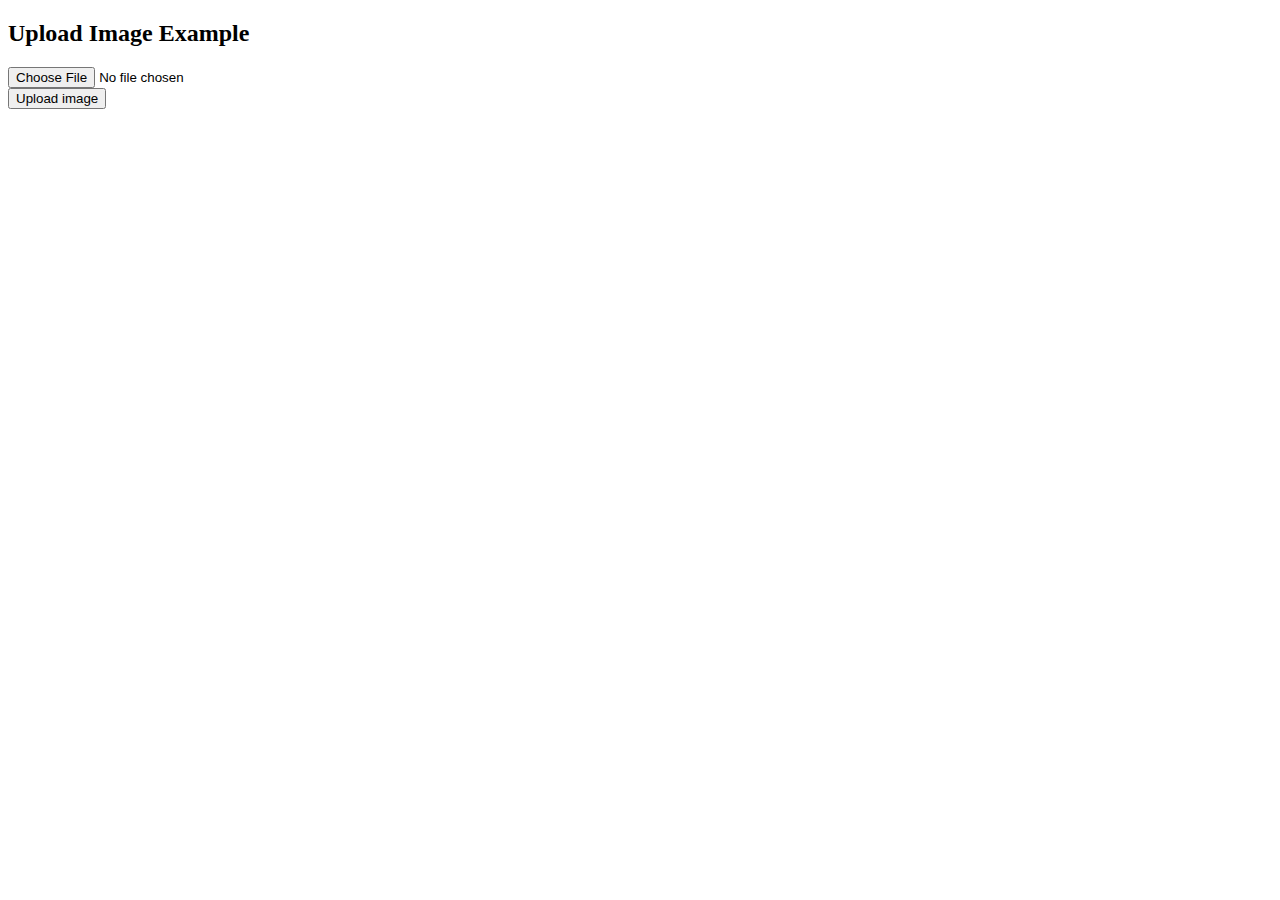
<file: target/classes/templates/imageupload/index.html>
<!DOCTYPE html>
<html lang="en" xmlns:th="http://www.thymeleaf.org" th:replace="base::layout(~{::section})">

<head>
	<meta charset="UTF-8" >

	<!-- Page title -->
	<title>upload Image page</title>
</head>

<body>
<section class="my-5">
    <div class="container">
        <div class="row">
            <div class="col-md-8 mx-auto">
                <h2>Upload Image Example</h2>
                <p th:text="${message}" th:if="${message ne null}" class="alert alert-primary"></p>
                <form method="post" th:action="@{/upload}" enctype="multipart/form-data">
                    <div class="form-group">
                        <input type="file" name="image" accept="image/*" class="form-control-file">
                    </div>
                    <button type="submit" class="btn btn-primary">Upload image</button>
                </form>
                <span th:if="${msg != null}" th:text="${msg}"></span>
            </div>
        </div>
    </div>
</section>
</body>
</html>
</file>
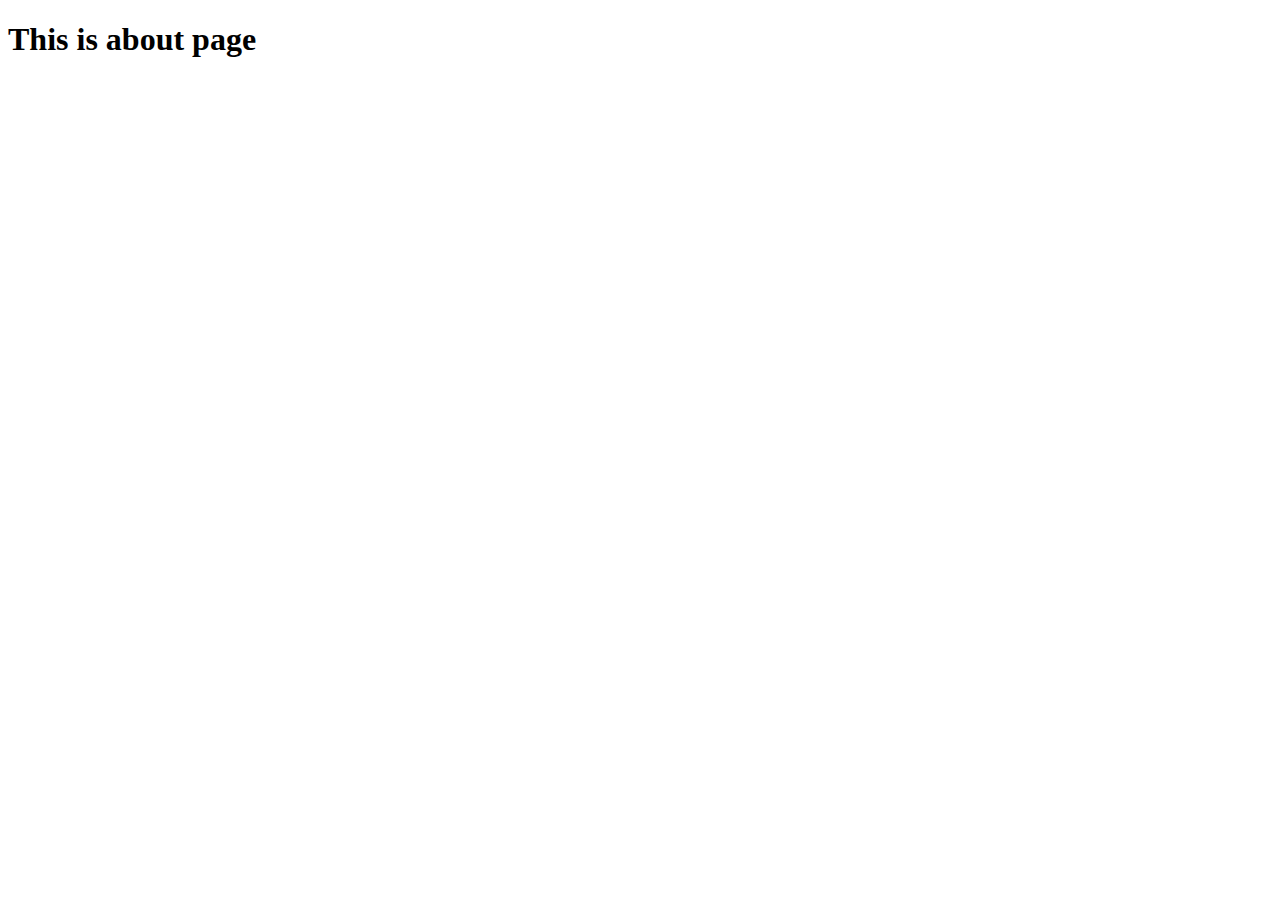
<file: target/classes/templates/about.html>
<!DOCTYPE html>
<html lang="en" xmlns:th="http://www.thymeleaf.org" th:replace="base::layout(~{::section})">

<head>
	<meta charset="UTF-8" >

	<!-- Page title -->
	<title>This is about page</title>
</head>

<body>
	<section>
		<h1>This is about page</h1>
	</section>
</body>
<html>
</file>
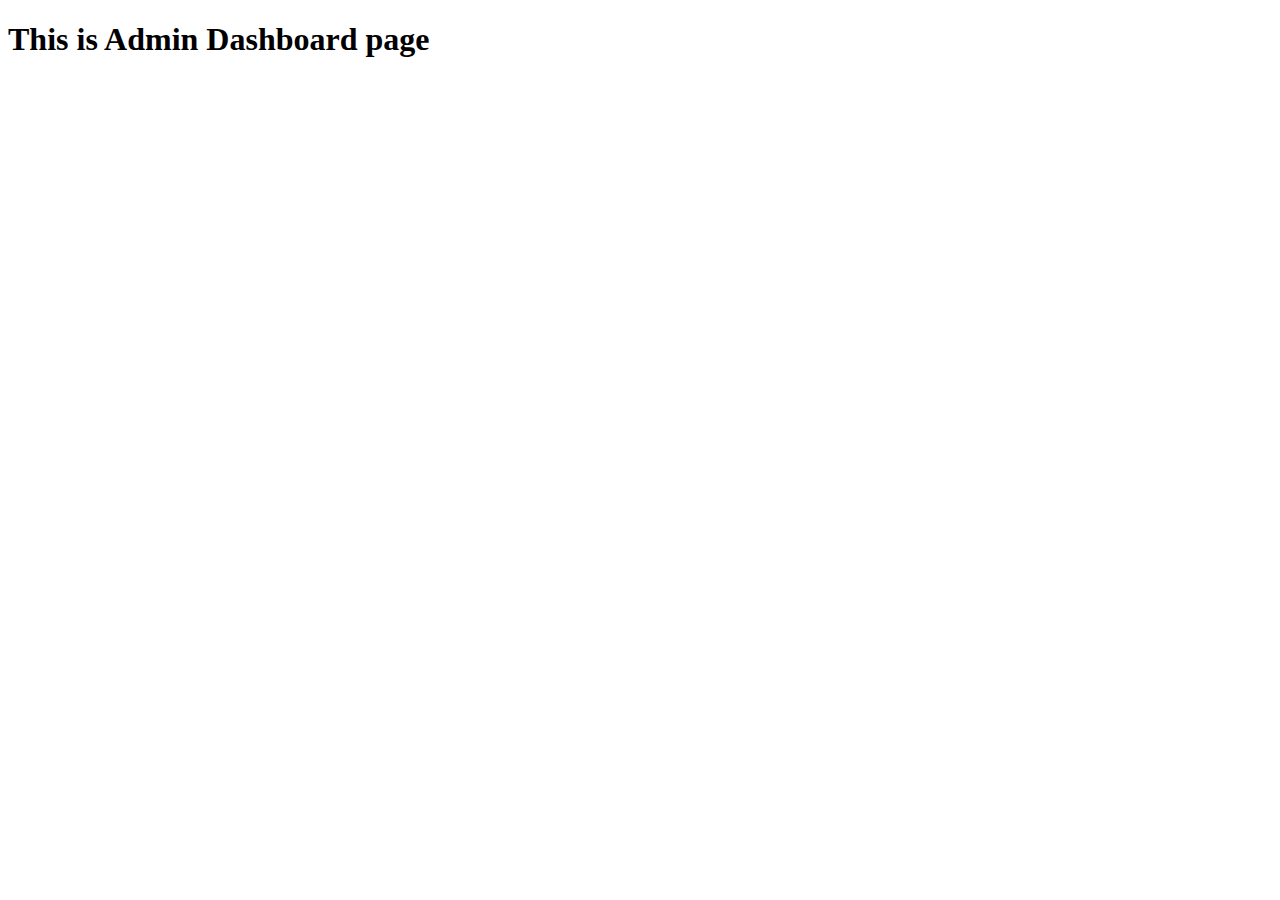
<file: target/classes/templates/admindashboard.html>
<!DOCTYPE html>
<html lang="en" xmlns:th="http://www.thymeleaf.org" th:replace="base::layout(~{::section})">

<head>
	<meta charset="UTF-8" >

	<!-- Page title -->
	<title>AdminDashboard page</title>
</head>

<body>
	<section>
		<h1>This is Admin Dashboard page</h1>
	</section>
</body>
</html>
</file>
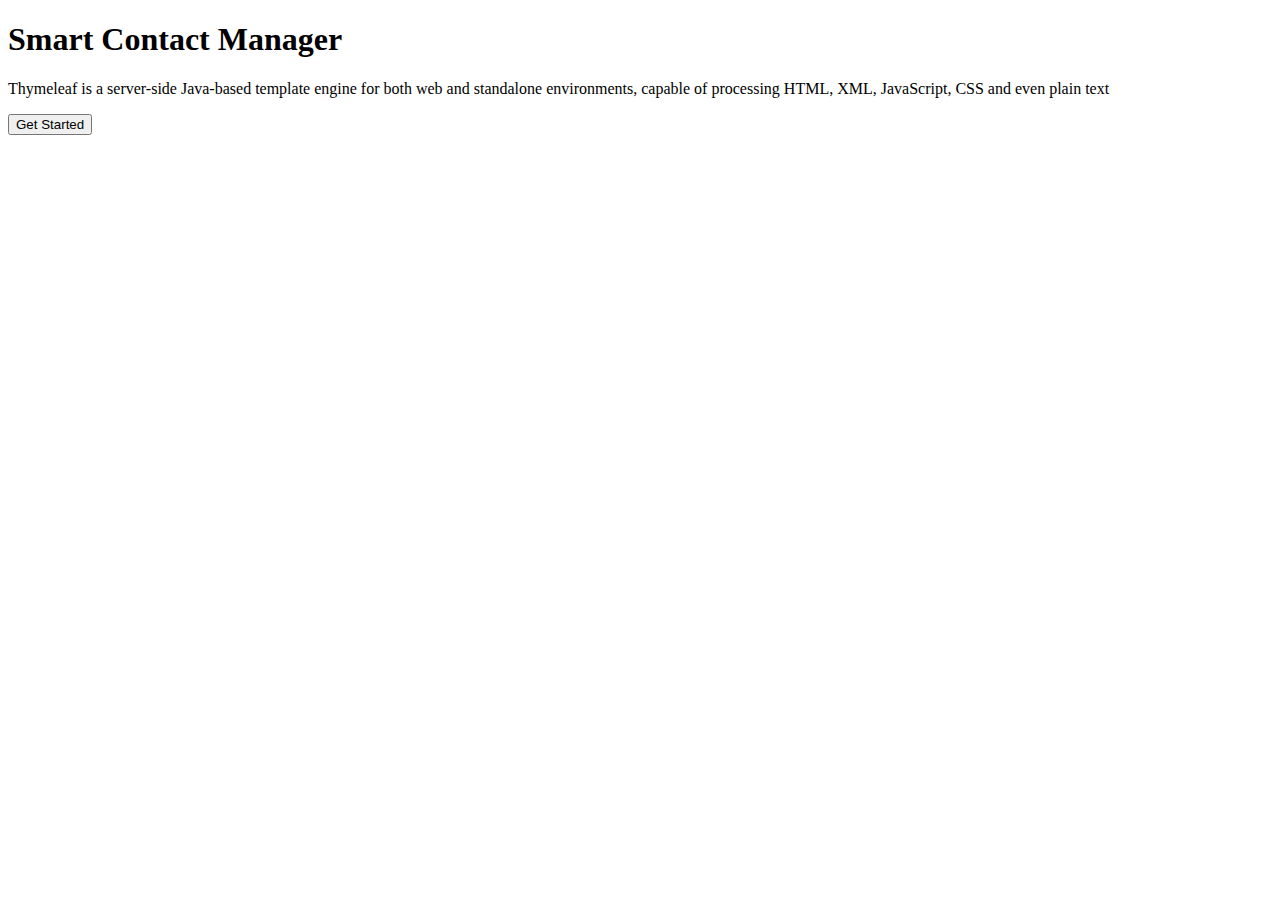
<file: target/classes/templates/home.html>
<!DOCTYPE html>
<html lang="en" xmlns:th="http://www.thymeleaf.org" th:replace="base::layout(~{::section})">

<head>
	<meta charset="UTF-8">

	<!-- Page title -->
	<title>This is home page</title>
</head>

<body>
	<section class="banner d-flex justify-content-center align-items-center">
		<div class="text-center">
			<h1 class="font-weight-bold">Smart Contact Manager</h1>
			<p>
				Thymeleaf is a server-side Java-based template engine for both web and standalone environments,
				capable of processing HTML, XML, JavaScript, CSS and even plain text
			</p>
			<button class="btn bg-primary btn-lg text-white getstarted">Get Started</button>
		</div>
	</section>
</body>
</html>
</file>
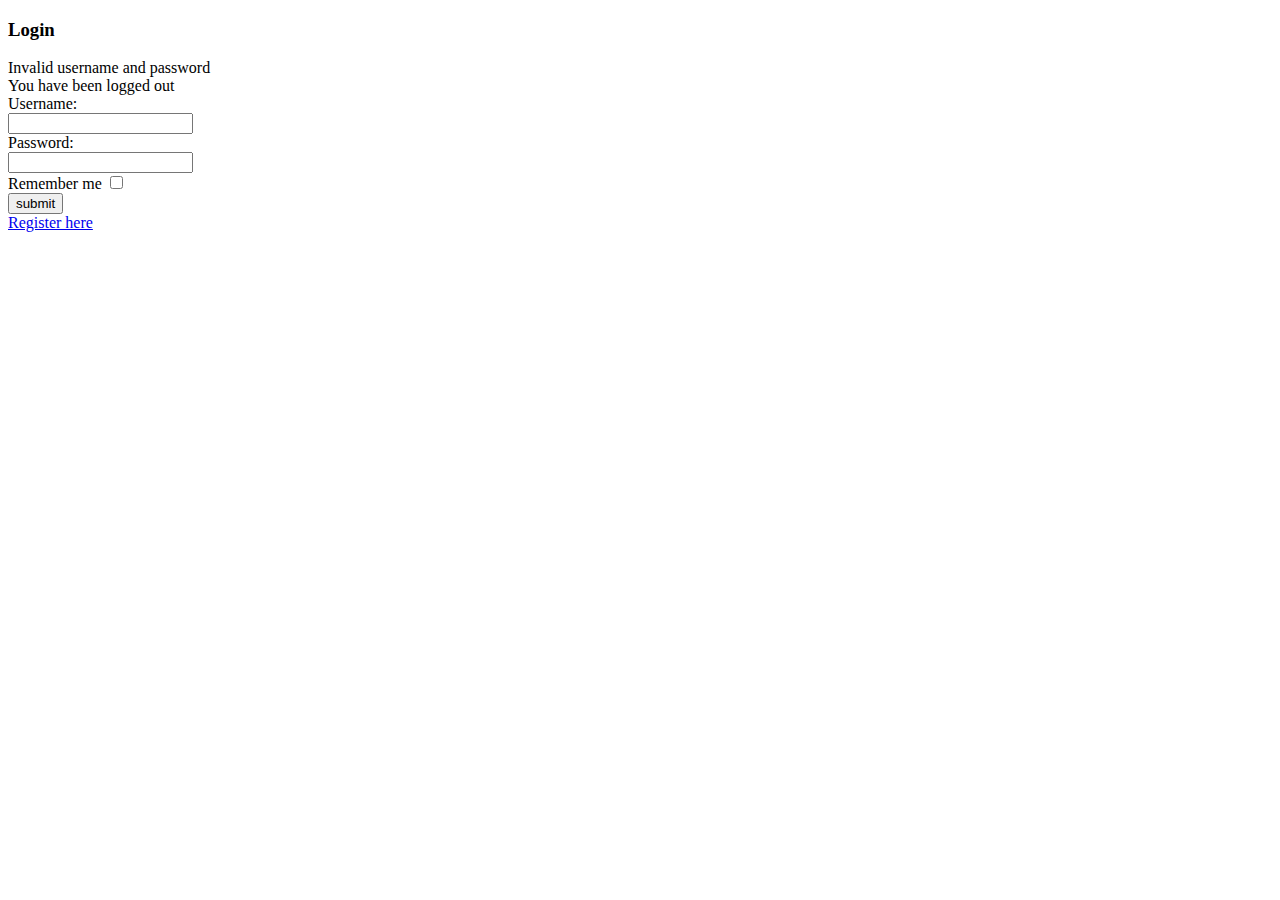
<file: target/classes/templates/login.html>
<!DOCTYPE html>
<html lang="en" xmlns:th="http://www.thymeleaf.org" th:replace="base::layout(~{::section})">

<head>
	<meta charset="UTF-8">
	<!-- Page title -->
	<title>This is login page</title>
</head>
<body>
	<section >
	 <div id="login">
        <div class="container">
            <div id="login-row" class="row justify-content-center align-items-center">
                <div id="login-column" class="col-md-6">
                    <div id="login-box" class="col-md-12">
                        <form id="login-form" class="form" th:action="@{/signin}" action="#" method="post">
                            <h3 class="text-center text-info">Login</h3>
                            <div th:if="${param.error}" class="alert alert-danger">
                            Invalid username and password
                            </div>
                            <div th:if="${param.logout}" class="alert alert-success">
                            You have been logged out
                            </div>
                            <div class="form-group">
                                <label for="username" class="text-info">Username:</label><br>
                                <input type="text" name="username" id="username" class="form-control">
                            </div>
                            
                            
                            <div class="form-group">
                                <label for="password" class="text-info">Password:</label><br>
                                <input type="password" name="password" id="password" class="form-control">
                            </div>
                            
                            
                            <div class="form-group">
                                <label for="remember-me" class="text-info"><span>Remember me</span> <span><input id="remember-me" name="remember-me" type="checkbox"></span></label><br>
                                <input type="submit" name="submit" class="btn btn-info btn-md" value="submit">
                            </div>
                            <div id="register-link" class="text-right">
                                <a href="/signup/" class="text-info">Register here</a>
                            </div>
                        </form>
                    </div>
                </div>
            </div>
        </div>
    </div>
	</section>
</body>
</html>
</file>
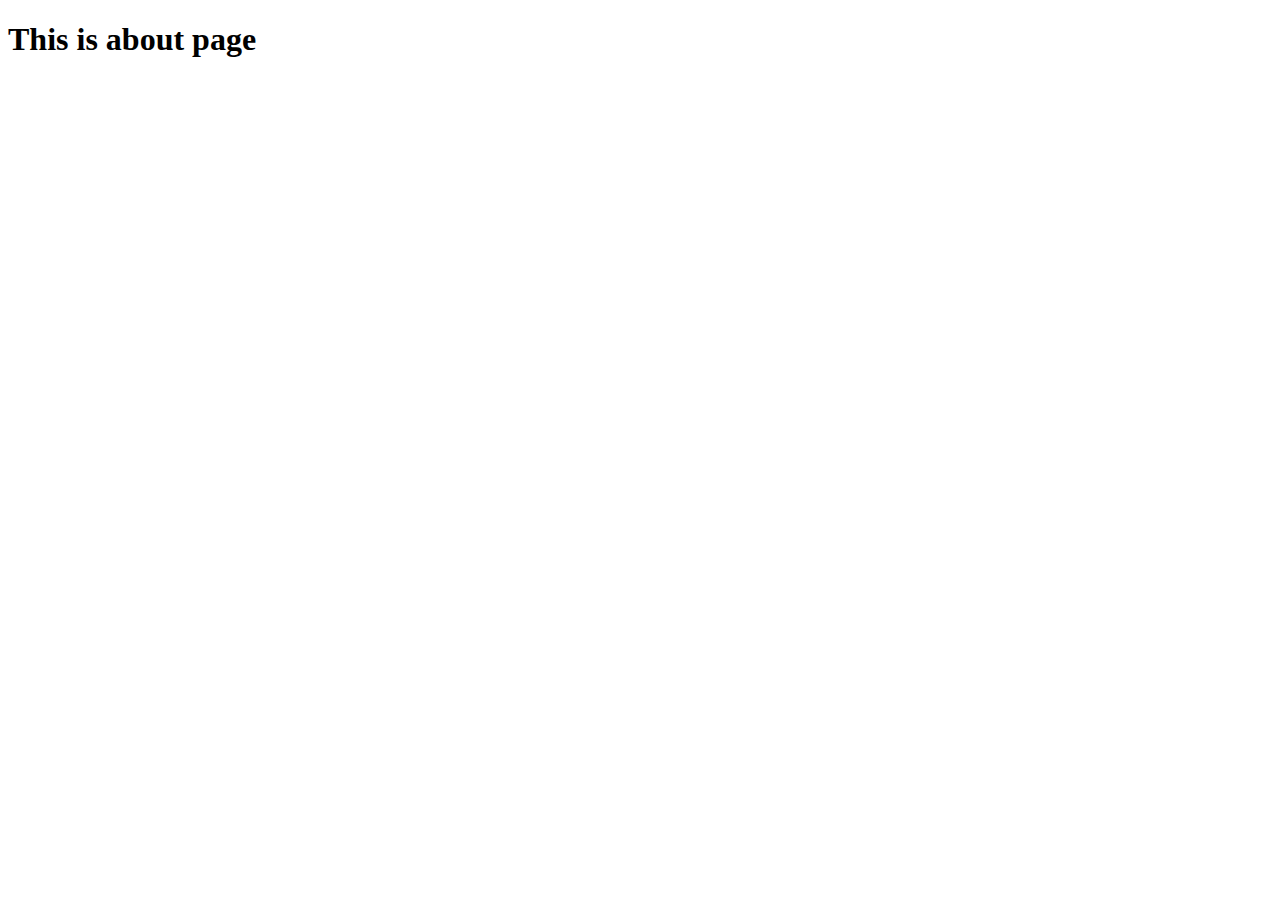
<file: src/main/resources/templates/about.html>
<!DOCTYPE html>
<html lang="en" xmlns:th="http://www.thymeleaf.org" th:replace="base::layout(~{::section})">

<head>
	<meta charset="UTF-8" >

	<!-- Page title -->
	<title>This is about page</title>
</head>

<body>
	<section>
		<h1>This is about page</h1>
	</section>
</body>
</html>
</file>
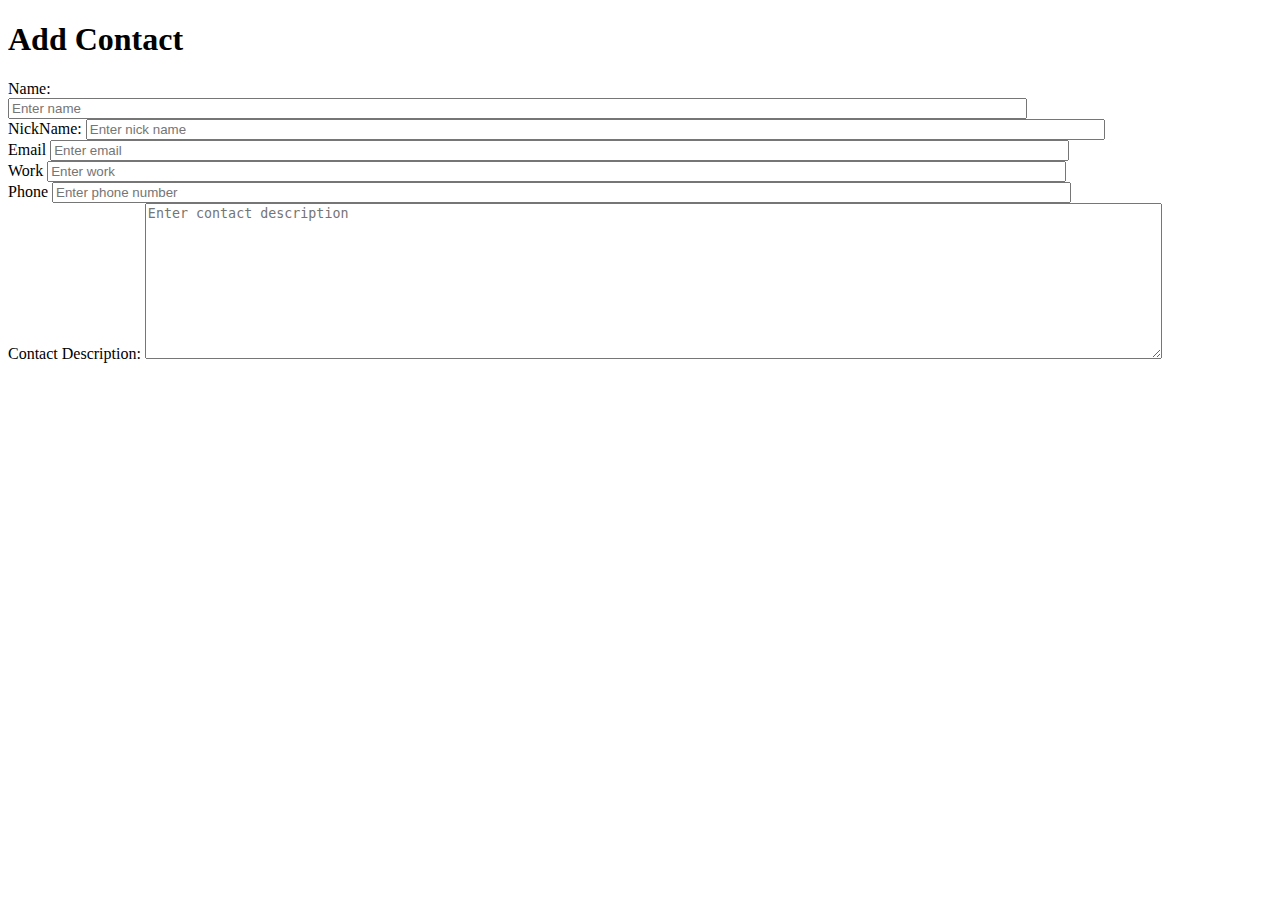
<file: target/classes/templates/normal/add_contact_form.html>
<!DOCTYPE html>
<html lang="en" xmlns:th="http://www.thymeleaf.org"
	th:replace="normal/base::layout(~{::section})">

<head>
<meta charset="UTF-8">

<link rel="stylesheet"
	href="https://cdnjs.cloudflare.com/ajax/libs/font-awesome/6.2.1/css/all.min.css"
	integrity="sha512-MV7K8+y+gLIBoVD59lQIYicR65iaqukzvf/nwasF0nqhPay5w/9lJmVM2hMDcnK1OnMGCdVK+iQrJ7lzPJQd1w=="
	crossorigin="anonymous" referrerpolicy="no-referrer" />


<!-- Page title -->
<title>UserDashboard</title>
</head>
<body>
	<section>
		<div class="card">
			<h1 class="text-center">Add Contact</h1>
			<div class="card-body">
				<div class="container-fluid mt-1">
					<div class="row">
						<div class="col-md-8 offset-md-2">
							<form action="#" th:object="${contact}"
								enctype="multipart/form-data" method="POST"
								th:action="@{/user/process-contact}" class="mt-2">

								<div class="form-group">
									<label for="exampleInputname">Name:</label><br> <input
										type="text" class="form-control" name="name" id="input_name"
										placeholder="Enter name" style="width: 80%">
								</div>

								<div class="form-group">
									<label for="exampleInputSecondName">NickName:</label> <input
										type="text" class="form-control" name="nickname"
										id="input_nick_name" placeholder="Enter nick name"
										style="width: 80%">
								</div>

								<div class="form-group">
									<label for="exampleInputEmail">Email</label> <input
										type="email" class="form-control" name="email"
										id="input_email" placeholder="Enter email" style="width: 80%">
								</div>

								<div class="form-group">
									<label for="exampleInputWork">Work</label> <input type="text"
										class="form-control" name="work" id="input_work"
										placeholder="Enter work" style="width: 80%">
								</div>


								<div class="form-group">
									<label for="exampleInputphone">Phone</label><i
										class="fa-regular fa-phone-plus"></i> <input type="text"
										class="form-control" name="phone" id="input_phone"
										placeholder="Enter phone number" style="width: 80%">
								</div>

								<div class="form-group">
									<label for="contact-description">Contact Description:</label>
									<textarea name="about" placeholder="Enter contact description"
										rows="10" class="form-control" style="width: 80%"></textarea>
								</div>
							</form>
						</div>
					</div>
				</div>
			</div>
		</div>
	</section>
</body>
</html>
</file>
